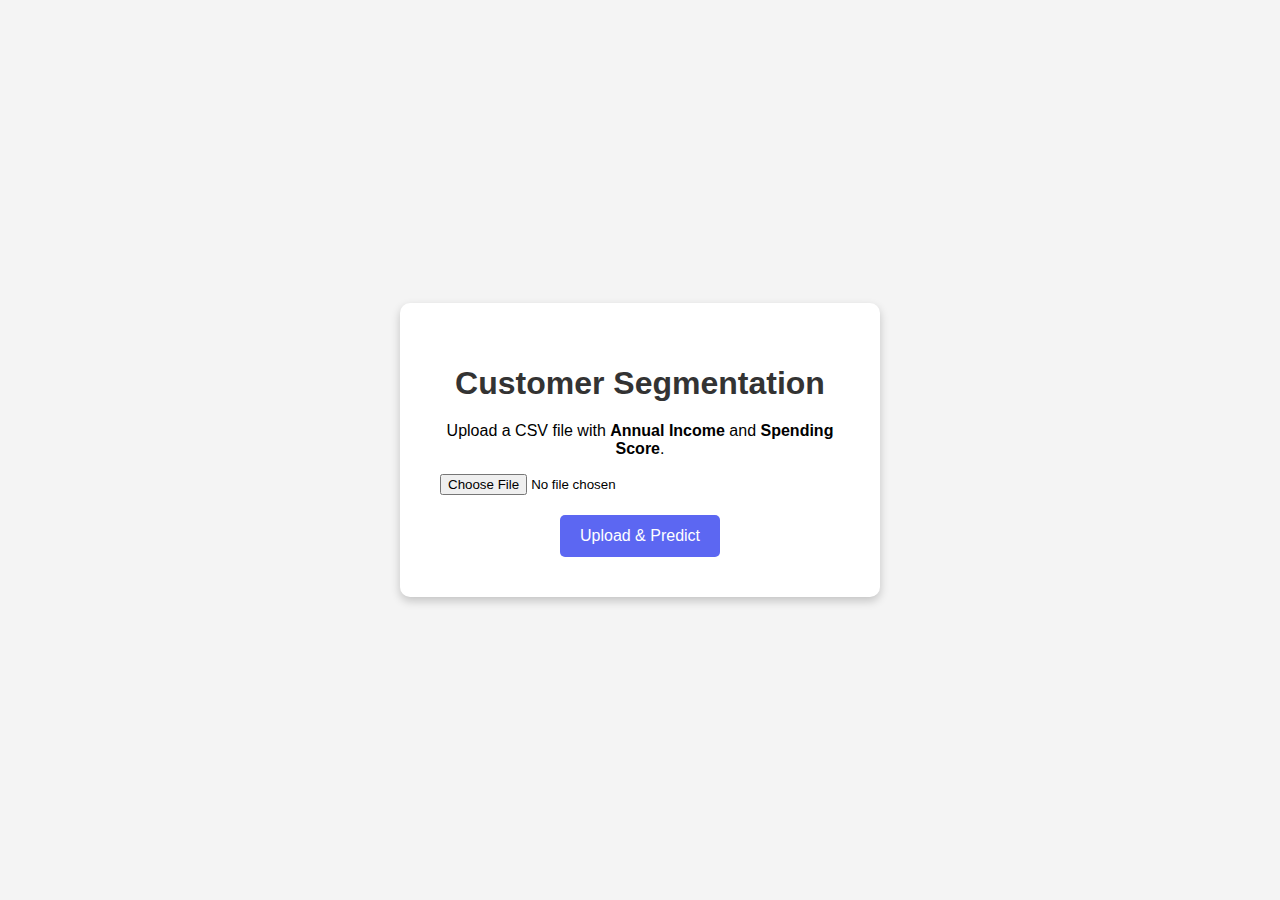
<file: templates/index.html>
<!DOCTYPE html>
<html lang="en">
<head>
    <meta charset="UTF-8">
    <meta name="viewport" content="width=device-width, initial-scale=1.0">
    <title>Customer Segmentation</title>
    <style>
        body {
    font-family: 'Segoe UI', Tahoma, Geneva, Verdana, sans-serif;
    background-color: #f4f4f4;
    display: flex;
    justify-content: center;
    align-items: center;
    height: 100vh;
    margin: 0;
}

.container {
    background-color: white;
    padding: 40px;
    border-radius: 10px;
    box-shadow: 0 4px 10px rgba(0, 0, 0, 0.2);
    text-align: center;
    width: 400px;
}

h1 {
    color: #333;
    margin-bottom: 20px;
}

input[type="file"] {
    margin-top: 15px;
    margin-bottom: 20px;
    display: block;
    width: 100%;
}

button {
    background-color: #5c67f2;
    color: white;
    padding: 12px 20px;
    border: none;
    border-radius: 5px;
    cursor: pointer;
    font-size: 16px;
}

button:hover {
    background-color: #4a52cc;
}

    </style>
</head>
<body>
     <div class="container">
        <!-- Optional Logo -->
        <!-- <img src="{{ url_for('static', filename='images/logo.png') }}" class="logo" alt="Logo"> -->

        <h1>Customer Segmentation</h1>
        <p>Upload a CSV file with <strong>Annual Income</strong> and <strong>Spending Score</strong>.</p>
        
        <form action="/predict" method="post" enctype="multipart/form-data">
            <!-- <label for="fileUpload">Upload CSV file:</label> -->
            <input type="file" name="file" accept=".csv" required title="Upload your CSV file">
            <button type="submit">Upload & Predict</button>
        </form>
    </div>

    
</body>
</html>
</file>
